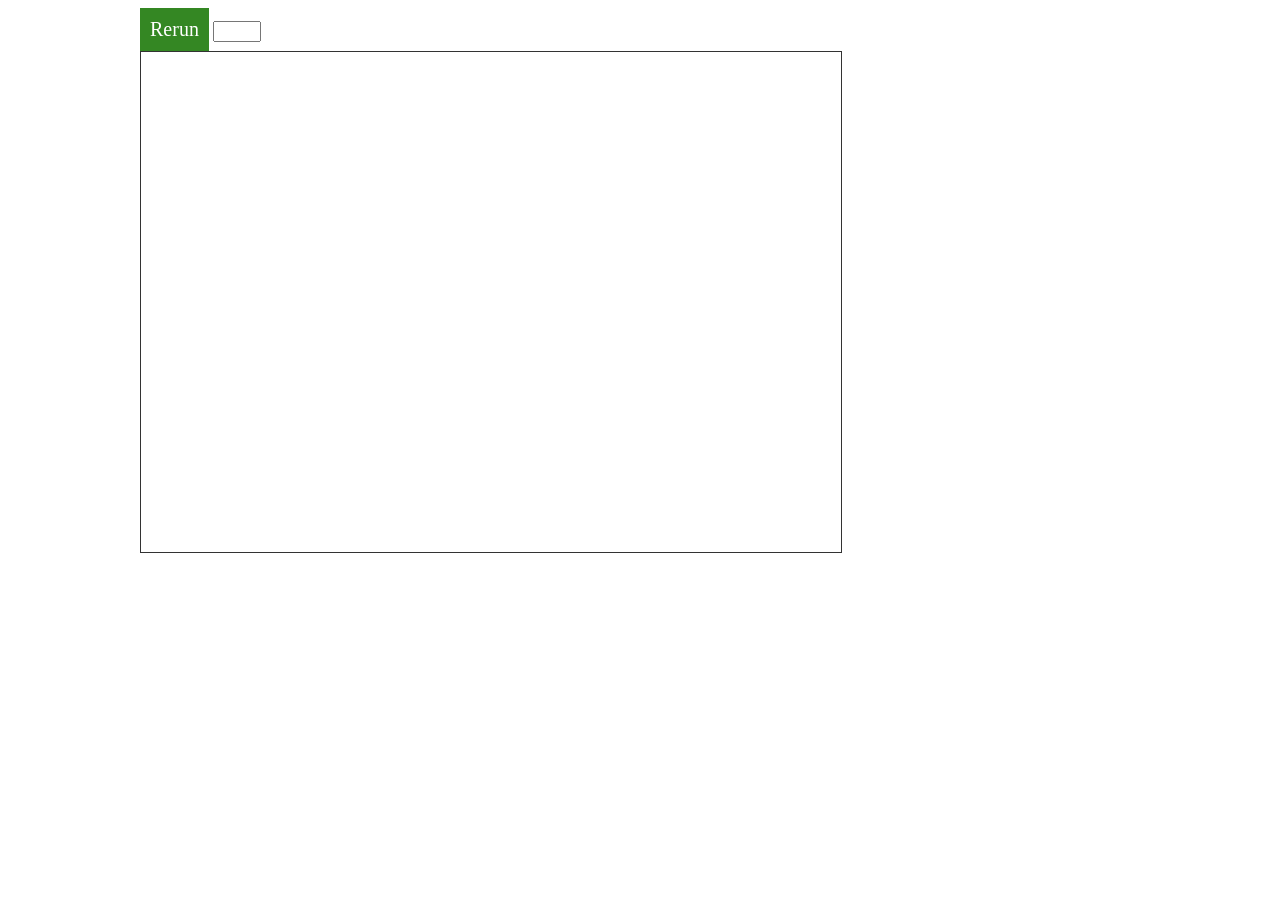
<file: przykład1/index.html>
<!DOCTYPE html>
<html>
    <head>
        <title>Przykład 2</title>
        <link rel="stylesheet" href="style.css">
    </head>
    <body>
        <div id="kontener">
            <div id="toolbar">
                <div id="rerun_button" class="control_button">Rerun</div>
				<input id="stimer" type='number' min='1' max='10' default='1'>
            </div>
            <canvas id="plotno" width="700" height="500"></canvas>
        </div>
        <script src="script.js"></script>
    </body>
</html>
</file>
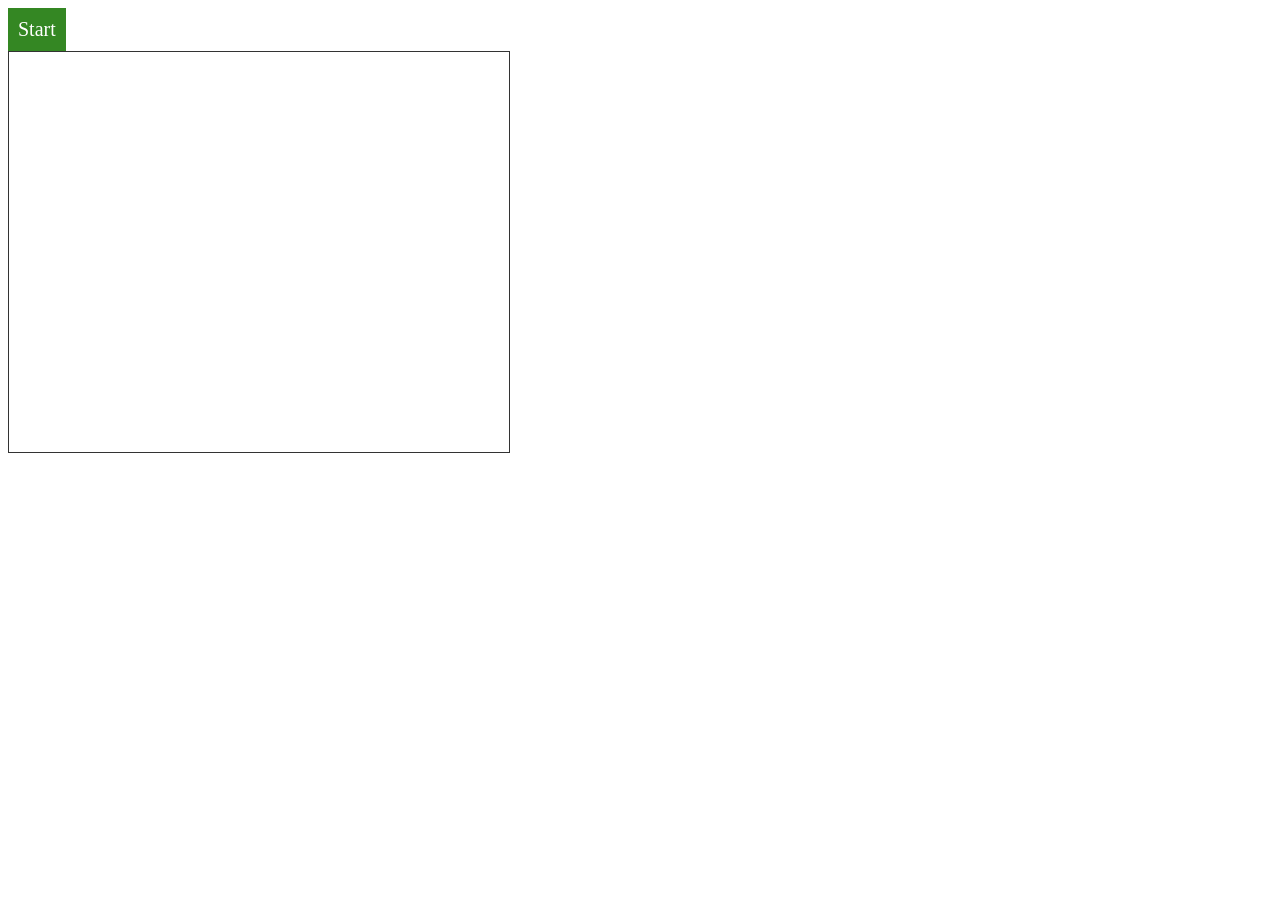
<file: Lab 4-1/Lab 4-1.html>
<!DOCTYPE html>
<html>
    <head>
        <title>Przykład 1</title>
        <link rel="stylesheet" href="style.css">
    </head>
    <body>
        <div id="toolbar">
            <div id="pause_button" class="control_button">Start</div>
        </div>
        <canvas id="plotno" width="500" height="400"></canvas>
        <script src="script.js"></script>
    </body>
</html>
</file>
<file: przykład1/style.css>
#kontener {
    margin:0 auto;
    width: 1000px;
}

#plotno{
    border: 1px solid #333;
}

.control_button {
    display: inline-block;
    font-size: 1.25em;
    padding: 10px;
    background-color: #348723;
    color: #fff;
}

.control_button:hover{
    background-color: #348799;
    cursor: pointer;
}
</file>
<file: Lab 4-1/style.css>
#plotno{
    border: 1px solid #333;
    margin: 0 auto;
}

.control_button {
    display: inline-block;
    font-size: 1.25em;
    padding: 10px;
    background-color: #348723;
    color: #fff;
}

.control_button:hover{
    background-color: #348799;
    cursor: pointer;
}
</file>
